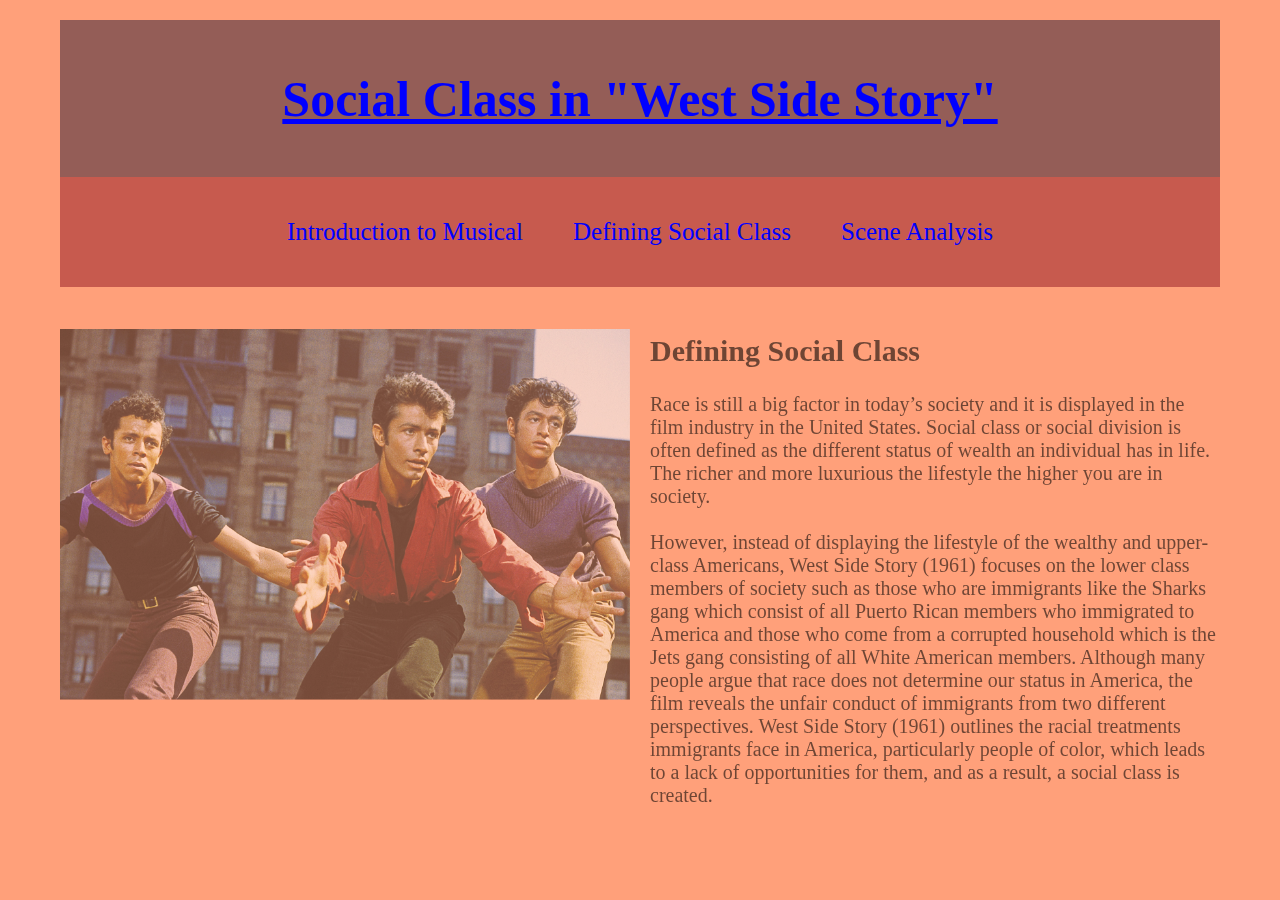
<file: define.html>
<!DOCTYPE html>
<html lang="en">
  <head>
    <meta charset="utf-8" />
    <title>Defining Social Class</title>
    <meta name="viewport" content="width=device-width, initial-scale=1.0" />
    <script src="https://cdnjs.cloudflare.com/ajax/libs/gsap/3.11.0/gsap.min.js"></script>
    <link rel="stylesheet" href="style.css" />
  </head>
  <body>
    <div id="container">
      <header>
        <h1><a href="index.html">Social Class in "West Side Story"</a></h1>
      </header>

      <nav>
        <a href="intro.html">Introduction to Musical</a>
        <a href="define.html">Defining Social Class</a>
        <a href="scene.html">Scene Analysis</a>
      </nav>

      <main>
        <img
          class="photo"
          src="scene1.jpg"
          alt="Defining Social Class"
          width="375"
          height="250"
        />

        <article>
          <h2>Defining Social Class</h2>
          <p>
            Race is still a big factor in today’s society and it is displayed in
            the film industry in the United States. Social class or social
            division is often defined as the different status of wealth an
            individual has in life. The richer and more luxurious the lifestyle
            the higher you are in society.
            <br />
            <br />
            However, instead of displaying the lifestyle of the wealthy and
            upper-class Americans, West Side Story (1961) focuses on the lower
            class members of society such as those who are immigrants like the
            Sharks gang which consist of all Puerto Rican members who immigrated
            to America and those who come from a corrupted household which is
            the Jets gang consisting of all White American members. Although
            many people argue that race does not determine our status in
            America, the film reveals the unfair conduct of immigrants from two
            different perspectives. West Side Story (1961) outlines the racial
            treatments immigrants face in America, particularly people of color,
            which leads to a lack of opportunities for them, and as a result, a
            social class is created.
            <br />
            <br />
          </p>
        </article>
      </main>
      <script>
        function updateContent() {
          var today = new Date();
          var dayOfWeek = today.getDay();
          var colors = [
            "lightcoral",
            "lightblue",
            "lightgreen",
            "lightpink",
            "lightyellow",
            "lightsalmon",
            "lightseagreen",
          ];
          document.body.style.backgroundColor = colors[dayOfWeek] || "white";
        }
        function applyAnimation() {
          gsap.from("main img, article", { opacity: 0, duration: 2, y: 50 });
        }
        window.onload = function () {
          updateContent();
          applyAnimation();
        };
      </script>
    </div>
  </body>
</html>
</file>
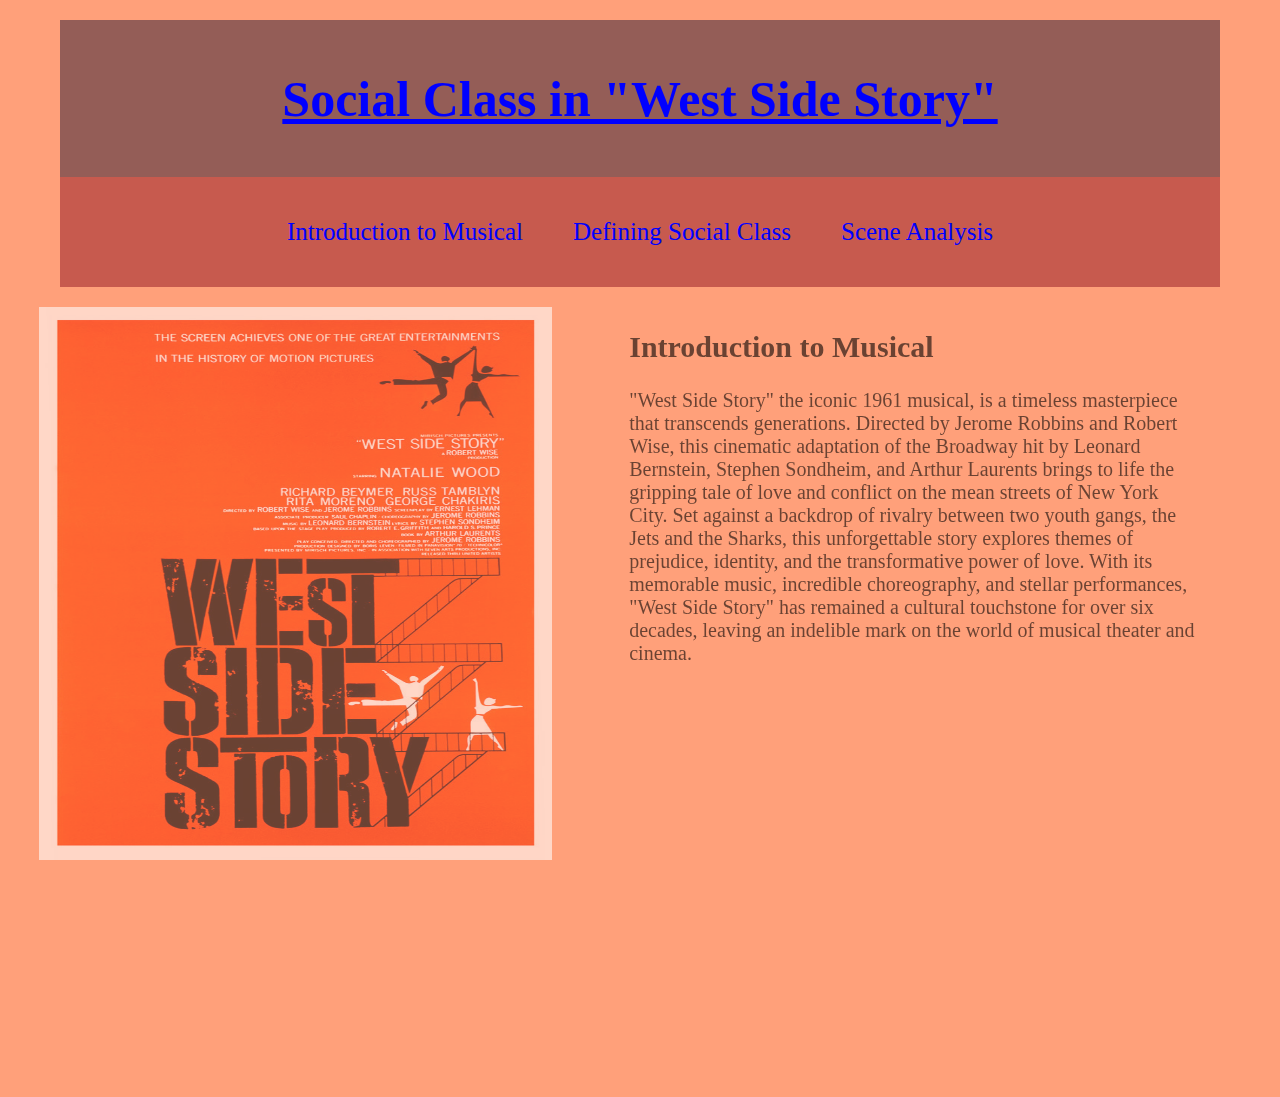
<file: intro.html>
<!DOCTYPE html>
<html lang="en">
  <head>
    <meta charset="utf-8" />
    <title>Introduction to Musical</title>
    <meta name="viewport" content="width=device-width, initial-scale=1.0" />
    <script src="https://cdnjs.cloudflare.com/ajax/libs/gsap/3.11.0/gsap.min.js"></script>
    <link rel="stylesheet" href="style.css" />
  </head>
  <body>
    <div id="container">
      <header>
        <h1><a href="index.html"> Social Class in "West Side Story"</a></h1>
      </header>

      <nav>
        <a href="intro.html">Introduction to Musical</a>
        <a href="define.html">Defining Social Class</a>
        <a href="scene.html">Scene Analysis</a>
      </nav>

      <main>
        <img
          class="photoone"
          src="poster.jpg"
        />

        <article>
          <br />
          <h2>Introduction to Musical</h2>
          <p>
            "West Side Story" the iconic 1961 musical, is a timeless masterpiece
            that transcends generations. Directed by Jerome Robbins and Robert
            Wise, this cinematic adaptation of the Broadway hit by Leonard
            Bernstein, Stephen Sondheim, and Arthur Laurents brings to life the
            gripping tale of love and conflict on the mean streets of New York
            City. Set against a backdrop of rivalry between two youth gangs, the
            Jets and the Sharks, this unforgettable story explores themes of
            prejudice, identity, and the transformative power of love. With its
            memorable music, incredible choreography, and stellar performances,
            "West Side Story" has remained a cultural touchstone for over six
            decades, leaving an indelible mark on the world of musical theater
            and cinema.
          </p>
        </article>
      </main>
      <script>
        function updateContent() {
          var today = new Date();
          var dayOfWeek = today.getDay();
          var colors = [
            "lightcoral",
            "lightblue",
            "lightgreen",
            "lightpink",
            "lightyellow",
            "lightsalmon",
            "lightseagreen",
          ];
          document.body.style.backgroundColor = colors[dayOfWeek] || "white";
        }

        function applyAnimation() {
          gsap.from("main img, article", { opacity: 0, duration: 2, x: -50 });
        }

        window.onload = function () {
          updateContent();
          applyAnimation();
        };
      </script>
    </div>
  </body>
</html>
</file>
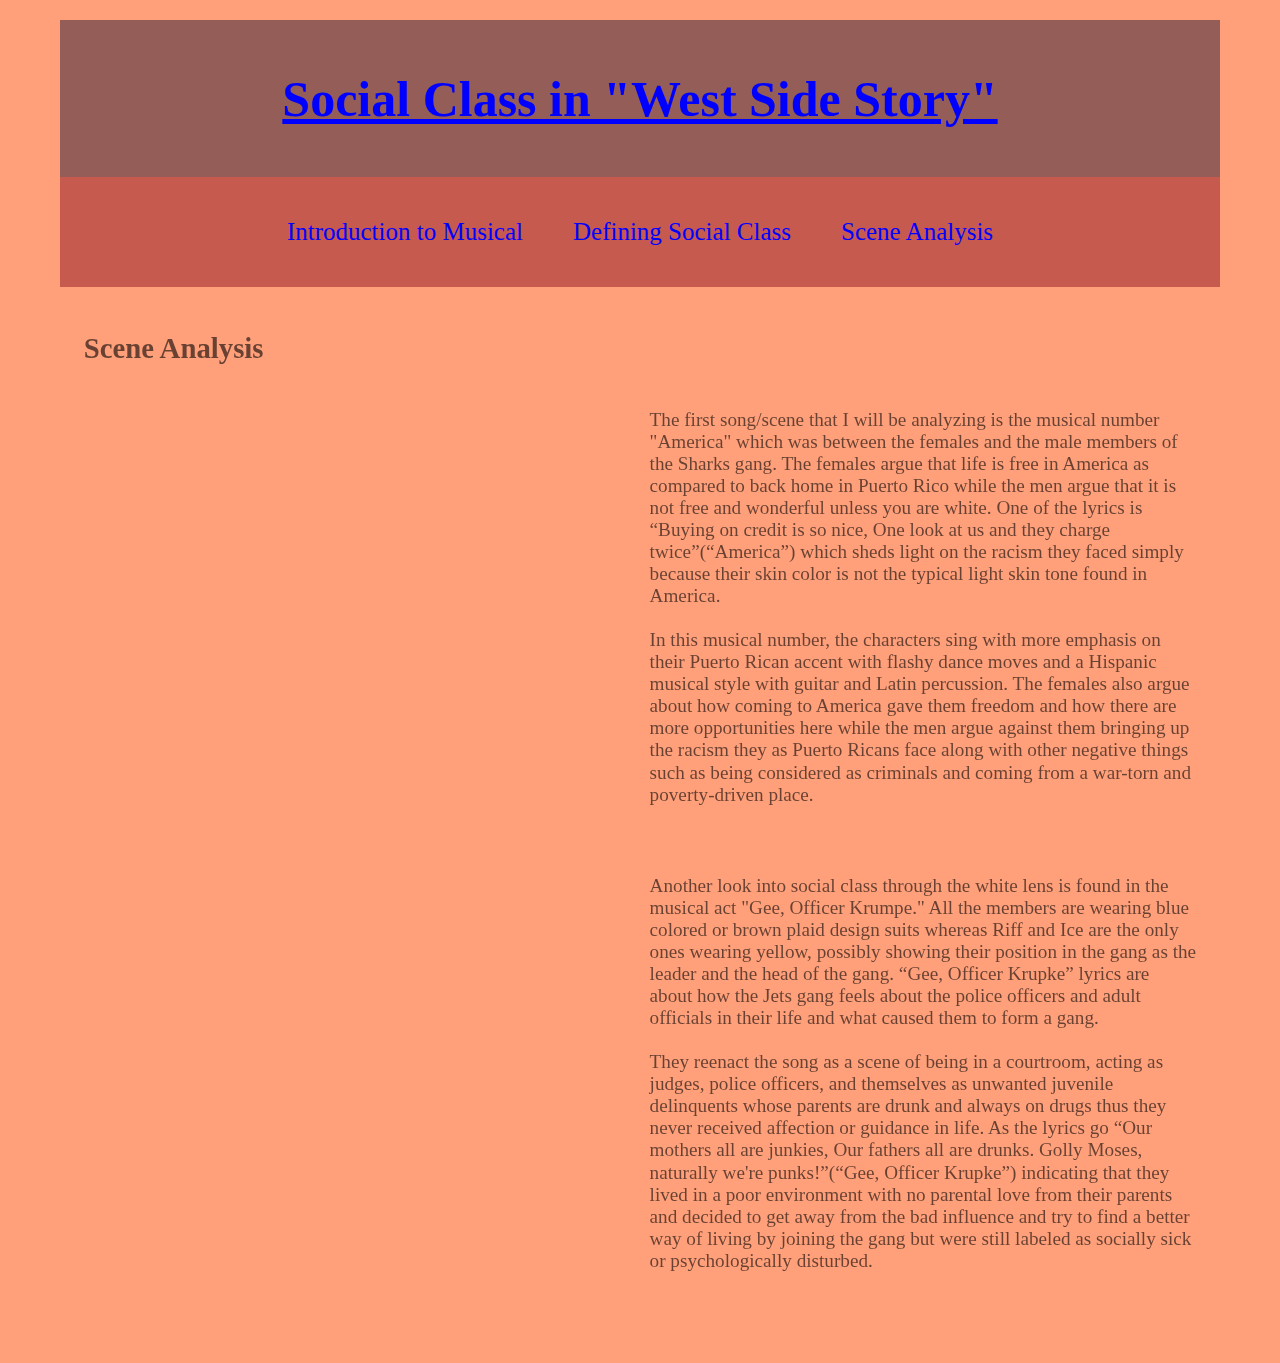
<file: scene.html>
<!DOCTYPE html>
<html lang="en">
  <head>
    <meta charset="utf-8" />
    <title>Scene Analysis</title>
    <meta name="viewport" content="width=device-width, initial-scale=1.0" />
    <script src="https://cdnjs.cloudflare.com/ajax/libs/gsap/3.11.0/gsap.min.js"></script>
    <link rel="stylesheet" href="style.css" />
    <style>
      .video-text-container {
        display: flex;
        flex-direction: row;
        align-items: flex-start;
        margin-bottom: 2rem;
      }

      .video {
        flex: 1;
        margin-right: 20px;
      }

      .text {
        flex: 1;
      }

      @media (max-width: 768px) {
        .video-text-container {
          flex-direction: column;
        }

        .video {
          margin-right: 0;
          margin-bottom: 1rem;
        }
      }
    </style>
  </head>
  <body>
    <div id="container">
      <header>
        <h1><a href="index.html">Social Class in "West Side Story"</a></h1>
      </header>

      <nav>
        <a href="intro.html">Introduction to Musical</a>
        <a href="define.html">Defining Social Class</a>
        <a href="scene.html">Scene Analysis</a>
      </nav>

      <article>
        <h2>Scene Analysis</h2>
        <div class="video-text-container">
          <div class="video">
            <iframe
              width="560"
              height="315"
              src="https://www.youtube.com/embed/_e2igZexpMs"
              title="YouTube video player"
              frameborder="0"
              allow="accelerometer; autoplay; clipboard-write; encrypted-media; gyroscope; picture-in-picture"
              allowfullscreen
            ></iframe>
          </div>
          <div class="text">
            <p>
              The first song/scene that I will be analyzing is the musical
              number "America" which was between the females and the male
              members of the Sharks gang. The females argue that life is free in
              America as compared to back home in Puerto Rico while the men
              argue that it is not free and wonderful unless you are white. One
              of the lyrics is “Buying on credit is so nice, One look at us and
              they charge twice”(“America”) which sheds light on the racism they
              faced simply because their skin color is not the typical light
              skin tone found in America.
              <br />
              <br />
              In this musical number, the characters sing with more emphasis on
              their Puerto Rican accent with flashy dance moves and a Hispanic
              musical style with guitar and Latin percussion. The females also
              argue about how coming to America gave them freedom and how there
              are more opportunities here while the men argue against them
              bringing up the racism they as Puerto Ricans face along with other
              negative things such as being considered as criminals and coming
              from a war-torn and poverty-driven place.
            </p>
          </div>
        </div>

        <div class="video-text-container">
          <div class="video">
            <iframe
              width="560"
              height="315"
              src="https://www.youtube.com/embed/j7TT4jnnWys"
              title="YouTube video player"
              frameborder="0"
              allow="accelerometer; autoplay; clipboard-write; encrypted-media; gyroscope; picture-in-picture"
              allowfullscreen
            ></iframe>
          </div>
          <div class="text">
            <p>
              Another look into social class through the white lens is found in
              the musical act "Gee, Officer Krumpe." All the members are wearing
              blue colored or brown plaid design suits whereas Riff and Ice are
              the only ones wearing yellow, possibly showing their position in
              the gang as the leader and the head of the gang. “Gee, Officer
              Krupke” lyrics are about how the Jets gang feels about the police
              officers and adult officials in their life and what caused them to
              form a gang.

              <br />
              <br />
              They reenact the song as a scene of being in a courtroom, acting
              as judges, police officers, and themselves as unwanted juvenile
              delinquents whose parents are drunk and always on drugs thus they
              never received affection or guidance in life. As the lyrics go
              “Our mothers all are junkies, Our fathers all are drunks. Golly
              Moses, naturally we're punks!”(“Gee, Officer Krupke”) indicating
              that they lived in a poor environment with no parental love from
              their parents and decided to get away from the bad influence and
              try to find a better way of living by joining the gang but were
              still labeled as socially sick or psychologically disturbed.
            </p>
          </div>
        </div>
      </article>
      <script>
        function updateContent() {
          var today = new Date();
          var dayOfWeek = today.getDay();
          var colors = [
            "lightcoral",
            "lightblue",
            "lightgreen",
            "lightpink",
            "lightyellow",
            "lightsalmon",
            "lightseagreen",
          ];
          document.body.style.backgroundColor = colors[dayOfWeek] || "white";
        }
        function applyAnimation() {
          gsap.from("main img, article", {
            opacity: 0,
            duration: 2,
            scale: 0.9,
          });
        }
        window.onload = function () {
          updateContent();
          applyAnimation();
        };
      </script>
    </div>
  </body>
</html>
</file>
<file: style.css>
body {
    background-color: #F2EBBF;
    font-family: Pacifico, cursive;
    margin: 0;
    padding: 0;
}

h1 {
    font-size: 50px;
}

h2, footer {
    font-size: 30px;
}

p {
    font-size: 20px;
}

.wrapper {
    display: flex;
    flex-wrap: wrap;
    justify-content: space-evenly; 
    padding: 20px;
}

#container {
    max-width: 1200px;
    margin: 0 auto;
    padding: 20px;
    box-sizing: border-box;
    display: grid;
    grid-template-rows: auto auto 1fr auto;
    grid-template-columns: 1fr;
}

header {
    text-align: center;
    background-color: #945D57;
    color: white;
    padding: 1em;
}

#menu {
    background-color: #945D57;
    color: white;
    padding: 3em;
    text-align: center;
    font-size: 25px;
}

nav {
    display: flex;
    justify-content: center;
    background-color: #C75A4E;
    padding: 1em;
}

nav a {
    color: white;
    padding: 1em;
    text-decoration: none;
    font-size: 25px;
}

main {
    display: grid;
    grid-template-columns: repeat(auto-fill, minmax(400px, 1fr));
    gap: 20px;
}

.photo {
    width: 100%;
    height: auto;
    margin-bottom: 20px;
    margin-top: 20px;
}

.photoone {
    width: 90%;
    height: 70%;
    margin-top: 20px;
}

.box {
    flex: 1 0 300px;
    margin: 10px;
    max-width: 450px;
}

.box img {
    width: 100%;
    height: auto;
}

button {
    display: flex;
    justify-content: center;
    background-color: white;
}

footer {
    background-color: #FA442F;
    color: white;
    text-align: center;
    padding: 1em;
    font-size: 20px;
}

@media screen and (max-width: 600px) {
    main {
        grid-template-columns: 1fr;
    }

    .box {
        flex: 1 0 100%;
    }
}

a:link {
    color: blue;
}

a:visited {
    color: white;
}

a:hover {
    color: brown;
}

a:active {
    color: red;
}

@keyframes bounce {
0%, 100% {
transform: translateY(0);
}
50% {
transform: translateY(-20px);
}
}

.box img:hover {
animation: bounce 0.5s ease-in-out;
}

.fade-in {
opacity: 0;
}

.fade-in-active {
opacity: 1;
transition: opacity 1s ease-in-out;
}

@media screen and (max-width: 600px) {
main {
grid-template-columns: 1fr;
}
.box {
flex: 1 0 100%;
}
}
</file>
